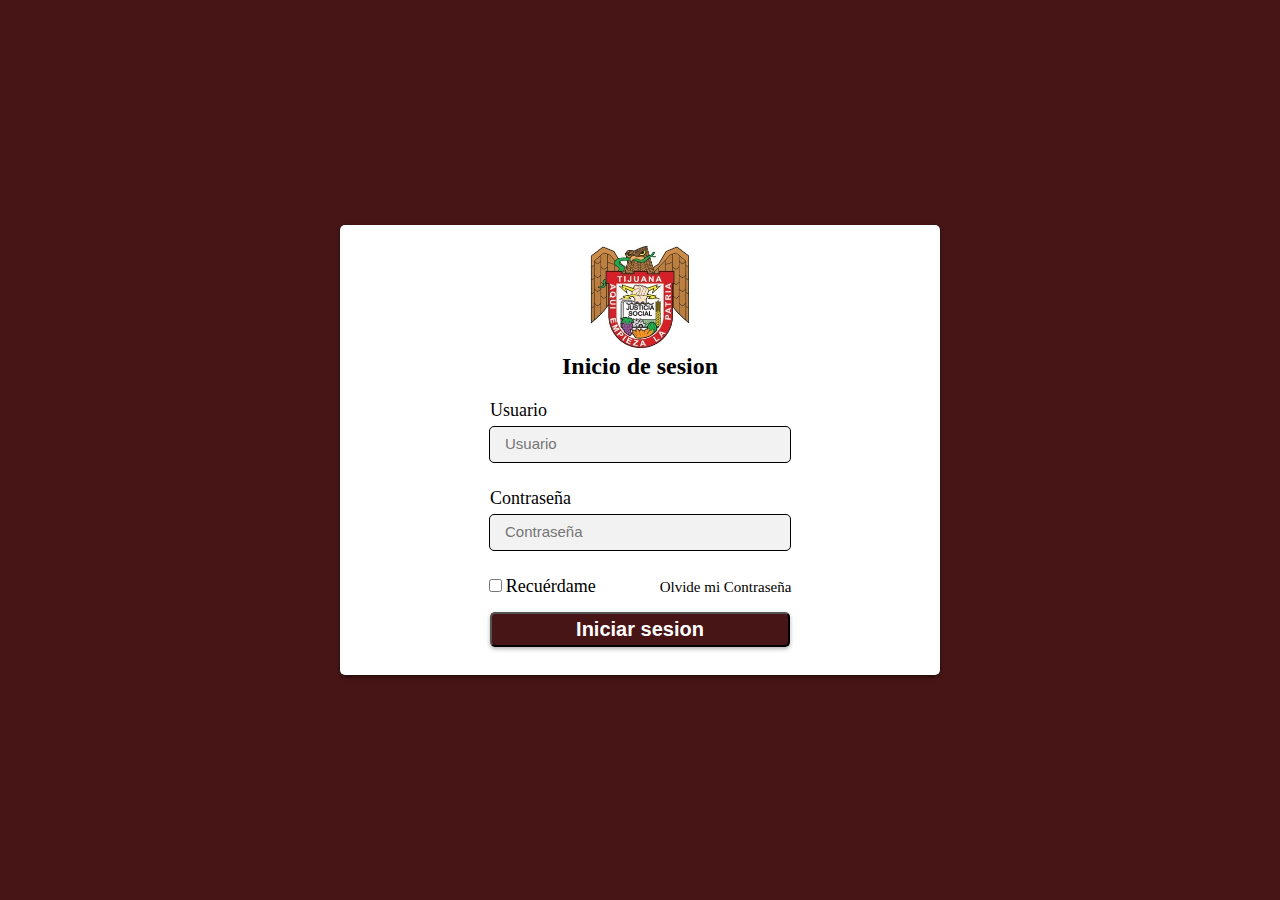
<file: index.html>
<!DOCTYPE html>
<html lang="en">
<head>
    <meta charset="UTF-8">
    <meta name="viewport" content="width=device-width, initial-scale=1.0">
    <title>Document</title>
    <link rel="stylesheet" href="./index.css">
</head>
<body>
    <div class="container">
        <div class="card">
          
            <img src="./logo.jpg" alt="Log del ayuntamiento de Tijuana" srcset="">
            <h1>Inicio de sesion</h1>

            <label class="identificador">Usuario</label>
            
            <input type="text" placeholder="Usuario" class="textbox">
          
            
            <label class="identificador">Contraseña</label>
          
            
            <input type="text" placeholder="Contraseña" class="textbox">
            <br>

            <section id="checkB">
            <input type="checkbox" id="checkBox1">
            <label for="checkBox1">Recuérdame</label>
            </section>

            <a href="#"><label id="olvideContra">Olvide mi Contraseña</label></a>
            

            <button>Iniciar sesion</button>

     
        </div>
    </div>
</body>
</html>
</file>
<file: index.css>
* {
    margin: 0px;
    padding: 0px;
}

body {
    background-color: #471516;
    display: flex;
    justify-content: center;
    align-items: center;
    height: 100vh;
}

.card {
    width: 600px;
    height: 450px;
    background-color: white;
    text-align: center;
    box-shadow: 0px 2px 4px rgba(0, 0, 0, 0.5); /* Add shadow to the bottom */
    border-radius: 5px;
}

img {
    width: 100px;
    margin: 0 auto;
    margin-top: 20px;
}

h1 {
    font-size: 24px;
    margin-bottom: 20px;
}

label {
    display:inline block;
    text-align: left;
    width: 200px;
    margin: 0 auto;
    margin-bottom: 5px;
    font-size: 18px;
}

::placeholder {
    font-size: 15px;
    padding: 15px;
}

.textbox {
    width: 300px;
    height: 35px;
    margin-bottom: 10px;
    display: inline-block;
    margin: 0 auto;
    margin-bottom: 25px;
    background-color: #F2F2F2;
    border-radius: 5px;
    border: none; /* Remove default border */
  border: 0.1px solid black;
}


button {
    background-color: #471516;
    color: white;
    width: 300px;
    height: 35px;
    display: block;
    margin: 0 auto;
    margin-top: 10px;
    font-size: 20px;
    font-weight: bold;
    border-radius: 5px;
    box-shadow: 0px 2px 4px rgba(0, 0, 0, 0.3); /* Add shadow to the bottom */
}

#olvideContra {
    text-align: right;
    font-size: 15px;
}

.identificador {
    display: flex;
    justify-content: left;
    align-items: center; /* Center vertically */
    margin-left: 150px;
}

a {
    color: black;
    text-decoration: none;
   
}
#checkB{
    display: inline-block;
    margin-right: 60px;
    margin-bottom: 5px;
}
</file>
